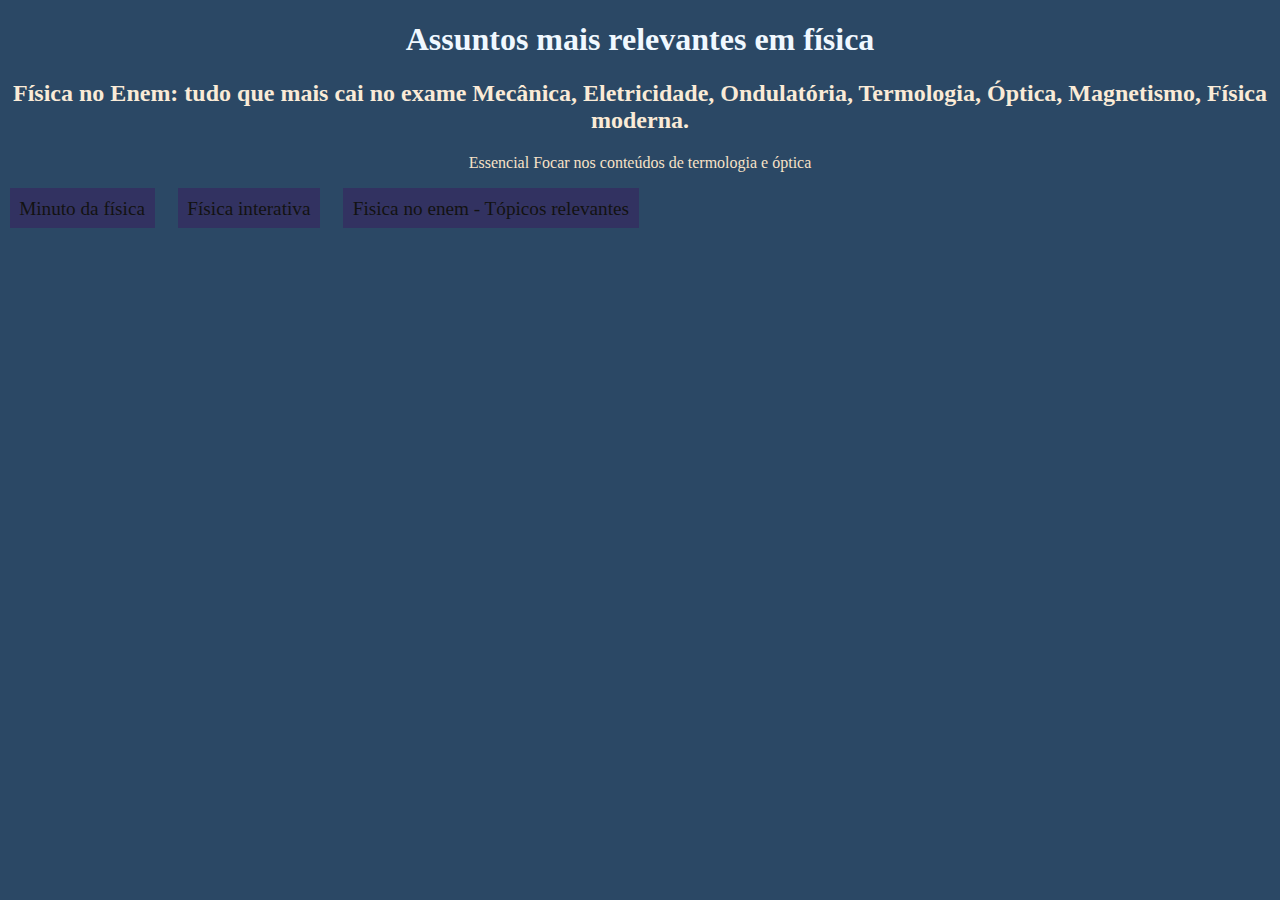
<file: Pag2.html>
<!DOCTYPE html>
<html lang="pt-br">
    <head>
    <link rel="stylesheet" href="style2.css">
    <title>FerasNoENEM</title>
</head>
<body>
    <div class="container">
    
    <h1>Assuntos mais relevantes em física</h1>
    
    <h2>Física no Enem: tudo que mais cai no exame Mecânica, Eletricidade, Ondulatória, Termologia, Óptica, Magnetismo, Física moderna.</h2>
    <p>Essencial Focar nos conteúdos de termologia e óptica</br>
         <li><a href ="=https://www.youtube.com/user/MinutoDaFisica/videos" >Minuto da física</a></li>
         <li><a href ="https://www.youtube.com/user/FISICATOTAL/videos">Física interativa</a></li>
         <li><a href ="https://www.guiadacarreira.com.br/blog/fisica-enem" >Fisica no enem - Tópicos relevantes</a></li>
        


</div>

</body>
</html>
</file>
<file: style2.css>
h1{
    font-size: 80;
    font-family: 'Times New Roman', Times, serif;
    text-align: center;
  
    color: aliceblue;
}
h2{ font-size: 40;
    font-family: 'Times New Roman', Times, serif;
    text-align: center;
    color: antiquewhite;

}
p{
    font-size: 40;
    font-family: 'Times New Roman', Times, serif;
    text-align: center;
    color: rgb(247, 226, 199);
  
}
body{
    margin: 0;
    padding: 0;
    background-color:#2B4865 ;
    width: 100%;
    height: 100vh;
    display: flex;
    
    
}
li{
    padding: 0.6em;
    list-style: none;
    display: inline-block;
  }
  
  a{
    text-decoration: none;
    font-size: 1.2em;
    font-size: bold;
    padding: 0.5em;
    color:#FFF
  }
  a:link{
    color: #121212;
    background-color:rgb(50, 50, 97)
  }
  
  a:hover{
    color: #121212;
    background-color:rgb(50, 50, 97)
  }
</file>
